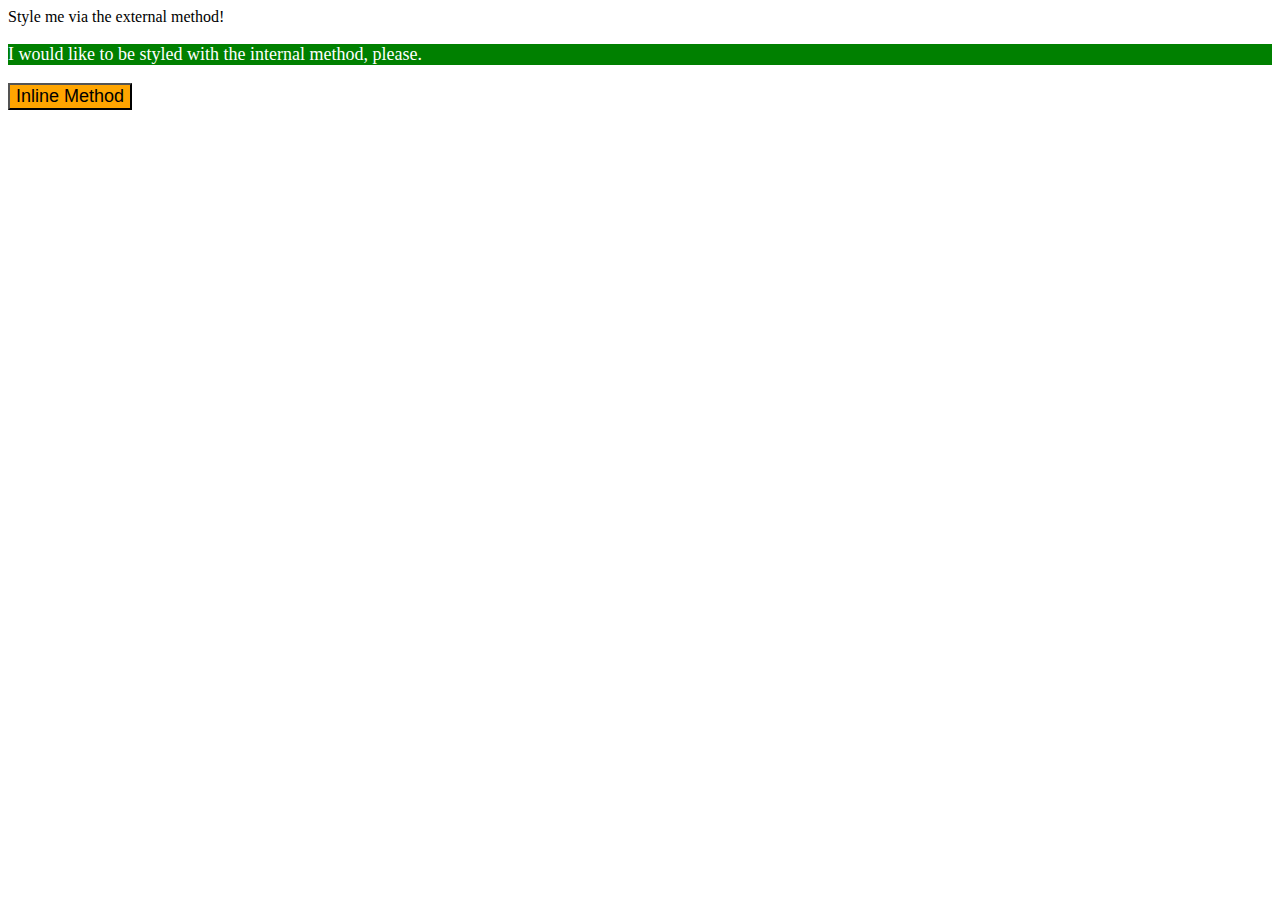
<file: foundations/01-css-methods/index.html>
<!DOCTYPE html>
<html lang="en">
  <head>
    <meta charset="UTF-8">
    <meta http-equiv="X-UA-Compatible" content="IE=edge">
    <meta name="viewport" content="width=device-width, initial-scale=1.0">
    <style>
      p {
        color: white;
        background-color: green;

        font-size: 18px;
      }
    </style>
    <title>Methods for Adding CSS</title>
  </head>
  <body>
    <div>Style me via the external method!</div>
    <p>I would like to be styled with the internal method, please.</p>
    <button style="background-color: orange; font-size: 18px">Inline Method</button>
  </body>
</html>
</file>
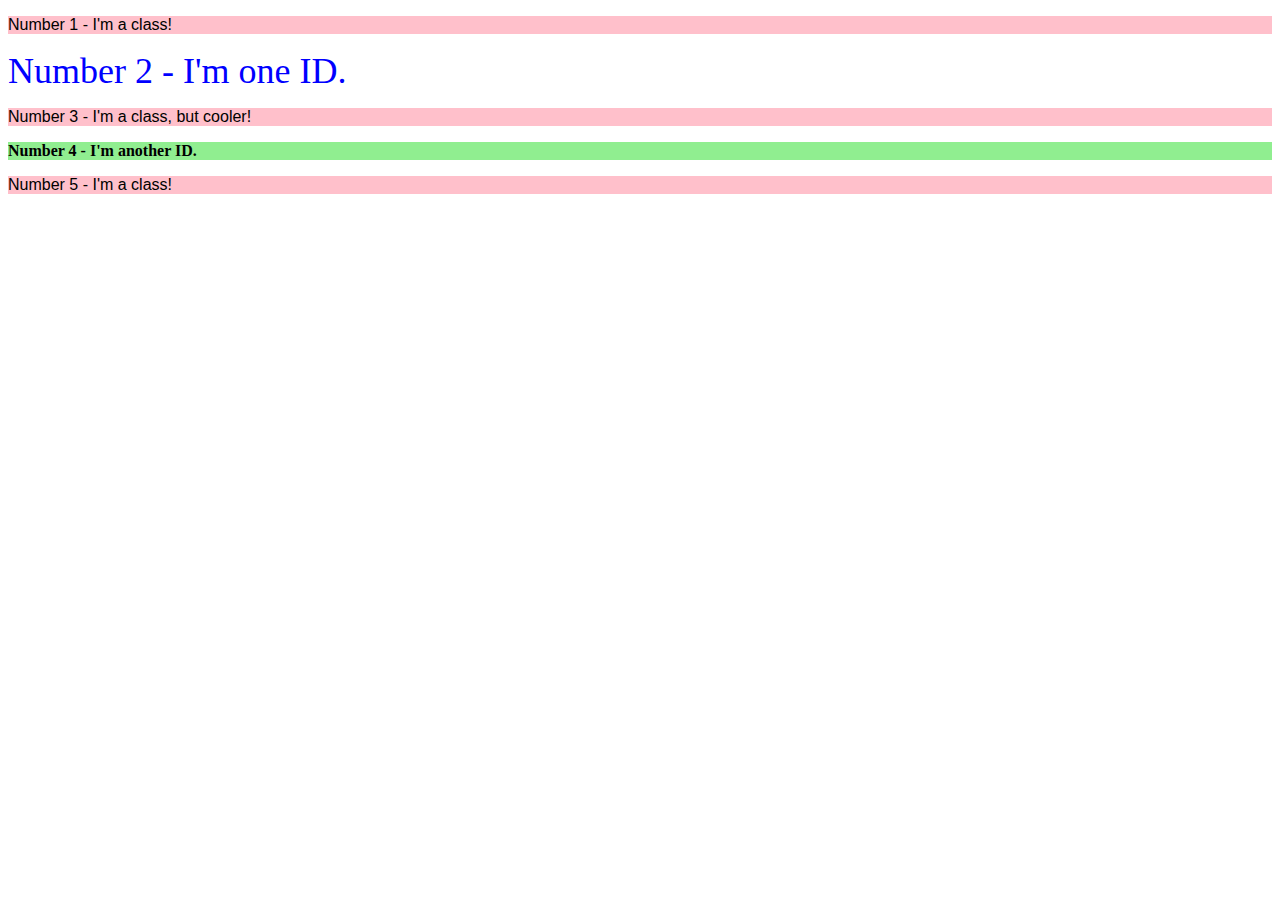
<file: foundations/02-class-id-selectors/index.html>
<!DOCTYPE html>
<html lang="en">
  <head>
    <meta charset="UTF-8">
    <meta http-equiv="X-UA-Compatible" content="IE=edge">
    <meta name="viewport" content="width=device-width, initial-scale=1.0">
    <title>Class and ID Selectors</title>
    <link rel="stylesheet" href="style.css">
  </head>
  <body>
    <p class="odd">Number 1 - I'm a class!</p>
    <div id="even-1">Number 2 - I'm one ID.</div>
    <p class="odd diff">Number 3 - I'm a class, but cooler!</p>
    <div id="even-2">Number 4 - I'm another ID.</div>
    <p class="odd">Number 5 - I'm a class!</p>
  </body>
</html>
</file>
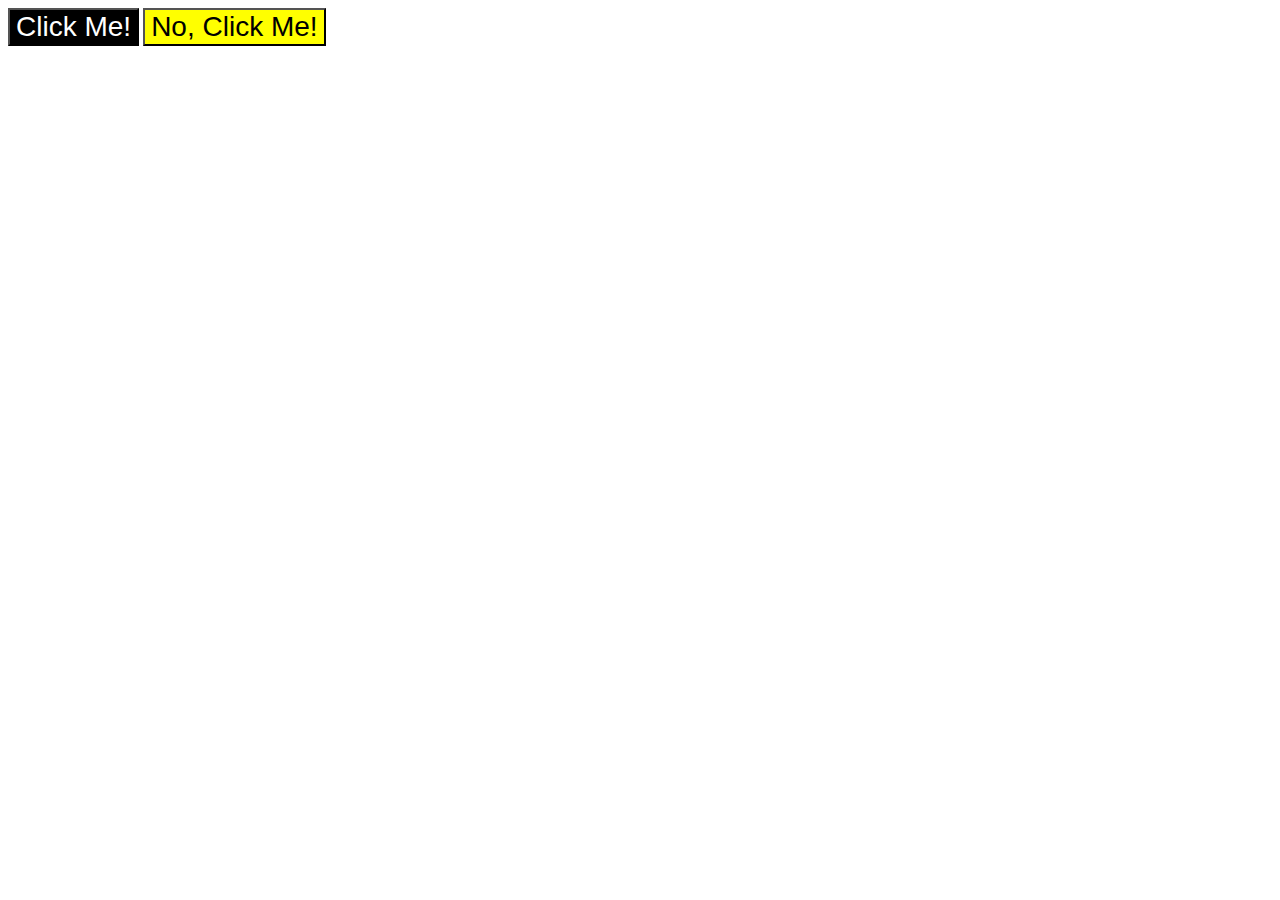
<file: foundations/03-grouping-selectors/index.html>
<!DOCTYPE html>
<html lang="en">
  <head>
    <meta charset="UTF-8">
    <meta http-equiv="X-UA-Compatible" content="IE=edge">
    <meta name="viewport" content="width=device-width, initial-scale=1.0">
    <title>Grouping Selectors</title>
    <link rel="stylesheet" href="style.css">
  </head>
  <body>
    <button class="b1">Click Me!</button>
    <button class="b2">No, Click Me!</button>
  </body>
</html>
</file>
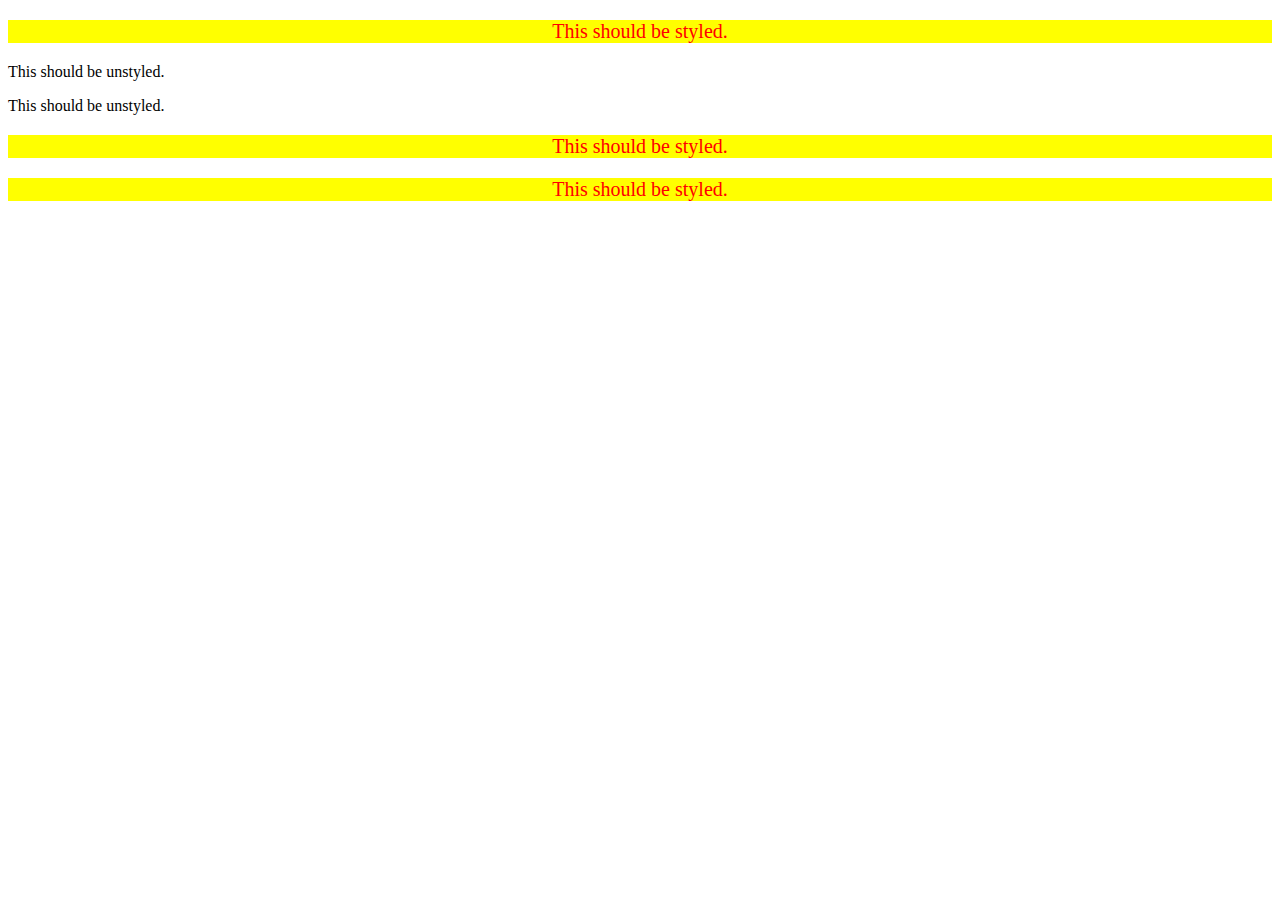
<file: foundations/05-descendant-combinator/index.html>
<!DOCTYPE html>
<html lang="en">
  <head>
    <meta charset="UTF-8">
    <meta http-equiv="X-UA-Compatible" content="IE=edge">
    <meta name="viewport" content="width=device-width, initial-scale=1.0">
    <title>Descendant Combinator</title>
    <link rel="stylesheet" href="style.css">
  </head>
  <body>
    <div class="container">
      <p class="text">This should be styled.</p>
    </div>
    <p class="text">This should be unstyled.</p>
    <p class="text">This should be unstyled.</p>
    <div class="container">
      <p class="text">This should be styled.</p>
      <p class="text">This should be styled.</p>
    </div>
  </body>
</html>
</file>
<file: foundations/02-class-id-selectors/style.css>
.odd {
  font-family: Verdana, "SejaVu Sans", sans-serif;
  background-color: #FFC0CB;
}

.adjust-font-size {
  font-size: 24px;
}

#even-1 {
  font-size: 36px;
  color: #0000FF;
}

#even-2 {
  font-weight: bold;
  background-color: #90EE90;
}
</file>
<file: foundations/03-grouping-selectors/style.css>
.b1 {
  color: #FFFFFF;
  background-color: #000000;
}

.b2 {
  background-color: #FFFF00;
}

.b1, .b2 {
  font-family: Helvetica, "Times New Roman", sans-serif;
  font-size: 28px;
}
</file>
<file: foundations/05-descendant-combinator/style.css>
.container .text {
  color: red;
  background-color: yellow;

  font-size: 20px;
  text-align: center;
}
</file>
